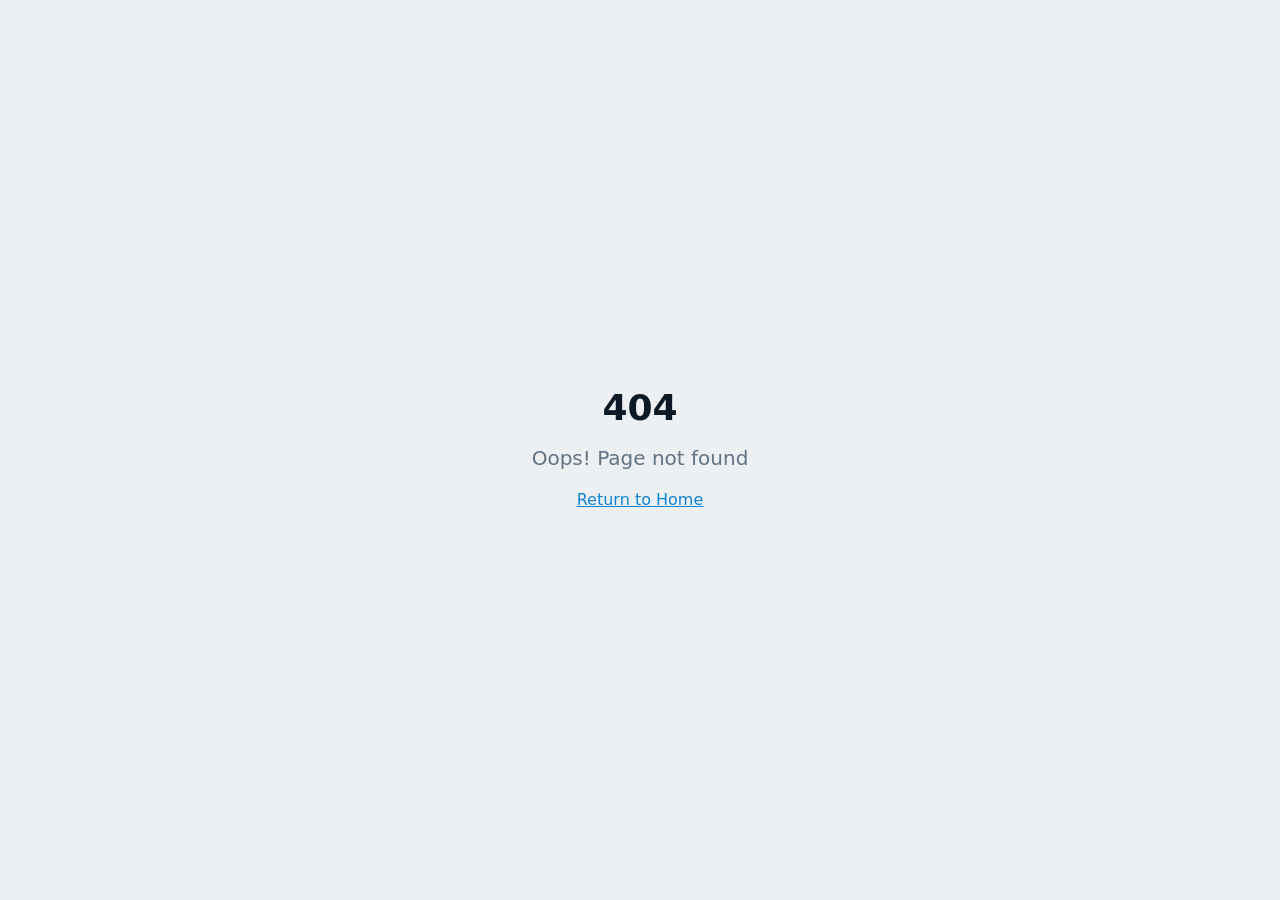
<file: index.html>
<!doctype html>
<html lang="en">
  <head>
    <meta charset="UTF-8" />
    <meta name="viewport" content="width=device-width, initial-scale=1.0" />
    <link rel="icon" href="/favicon.png" type="image/png" />
    <title>SHS IM KFT – Klímaszerelés Szombathely</title>
    <meta name="description" content="Professzionális klímaszerelés, karbantartás és javítás Szombathelyen és környékén. Több mint 15 év tapasztalat. SHS IM KFT." />
    <meta name="keywords" content="klímaszerelés, klíma telepítés, klíma karbantartás, klíma javítás, Szombathely, SHS IM KFT, légkondicionáló szerelés" />
    <meta name="author" content="SHS IM KFT" />

    <meta property="og:title" content="SHS IM KFT – Professzionális klímaszerelés" />
    <meta property="og:description" content="Klímaberendezések telepítése, karbantartása és javítása Szombathelyen és környékén. Több mint 15 év tapasztalat." />
    <meta property="og:type" content="website" />
    <meta property="og:image" content="/og-image.png" />

    <meta name="twitter:card" content="summary_large_image" />
    <meta name="twitter:title" content="SHS IM KFT – Klímaszerelés Szombathely" />
    <meta name="twitter:description" content="Professzionális klímaszerelés, karbantartás és javítás Szombathelyen és környékén." />
    <meta name="twitter:image" content="/og-image.png" />
    <script src="https://www.google.com/recaptcha/api.js" async defer></script>
    <script type="module" crossorigin src="/assets/index-DHQxK7qf.js"></script>
    <link rel="stylesheet" crossorigin href="/assets/index-BqncIrUo.css">
  </head>

  <body>
    <div id="root"></div>
    <script>
      // Restore SPA route after 404.html redirect
      (function () {
        var redirect = sessionStorage.getItem('redirect');
        if (redirect) {
          sessionStorage.removeItem('redirect');
          history.replaceState(null, '', redirect);
        }
      })();
    </script>
  </body>
</html>
</file>
<file: assets/index-BqncIrUo.css>
*,:before,:after{--tw-border-spacing-x: 0;--tw-border-spacing-y: 0;--tw-translate-x: 0;--tw-translate-y: 0;--tw-rotate: 0;--tw-skew-x: 0;--tw-skew-y: 0;--tw-scale-x: 1;--tw-scale-y: 1;--tw-pan-x: ;--tw-pan-y: ;--tw-pinch-zoom: ;--tw-scroll-snap-strictness: proximity;--tw-gradient-from-position: ;--tw-gradient-via-position: ;--tw-gradient-to-position: ;--tw-ordinal: ;--tw-slashed-zero: ;--tw-numeric-figure: ;--tw-numeric-spacing: ;--tw-numeric-fraction: ;--tw-ring-inset: ;--tw-ring-offset-width: 0px;--tw-ring-offset-color: #fff;--tw-ring-color: rgb(59 130 246 / .5);--tw-ring-offset-shadow: 0 0 #0000;--tw-ring-shadow: 0 0 #0000;--tw-shadow: 0 0 #0000;--tw-shadow-colored: 0 0 #0000;--tw-blur: ;--tw-brightness: ;--tw-contrast: ;--tw-grayscale: ;--tw-hue-rotate: ;--tw-invert: ;--tw-saturate: ;--tw-sepia: ;--tw-drop-shadow: ;--tw-backdrop-blur: ;--tw-backdrop-brightness: ;--tw-backdrop-contrast: ;--tw-backdrop-grayscale: ;--tw-backdrop-hue-rotate: ;--tw-backdrop-invert: ;--tw-backdrop-opacity: ;--tw-backdrop-saturate: ;--tw-backdrop-sepia: ;--tw-contain-size: ;--tw-contain-layout: ;--tw-contain-paint: ;--tw-contain-style: }::backdrop{--tw-border-spacing-x: 0;--tw-border-spacing-y: 0;--tw-translate-x: 0;--tw-translate-y: 0;--tw-rotate: 0;--tw-skew-x: 0;--tw-skew-y: 0;--tw-scale-x: 1;--tw-scale-y: 1;--tw-pan-x: ;--tw-pan-y: ;--tw-pinch-zoom: ;--tw-scroll-snap-strictness: proximity;--tw-gradient-from-position: ;--tw-gradient-via-position: ;--tw-gradient-to-position: ;--tw-ordinal: ;--tw-slashed-zero: ;--tw-numeric-figure: ;--tw-numeric-spacing: ;--tw-numeric-fraction: ;--tw-ring-inset: ;--tw-ring-offset-width: 0px;--tw-ring-offset-color: #fff;--tw-ring-color: rgb(59 130 246 / .5);--tw-ring-offset-shadow: 0 0 #0000;--tw-ring-shadow: 0 0 #0000;--tw-shadow: 0 0 #0000;--tw-shadow-colored: 0 0 #0000;--tw-blur: ;--tw-brightness: ;--tw-contrast: ;--tw-grayscale: ;--tw-hue-rotate: ;--tw-invert: ;--tw-saturate: ;--tw-sepia: ;--tw-drop-shadow: ;--tw-backdrop-blur: ;--tw-backdrop-brightness: ;--tw-backdrop-contrast: ;--tw-backdrop-grayscale: ;--tw-backdrop-hue-rotate: ;--tw-backdrop-invert: ;--tw-backdrop-opacity: ;--tw-backdrop-saturate: ;--tw-backdrop-sepia: ;--tw-contain-size: ;--tw-contain-layout: ;--tw-contain-paint: ;--tw-contain-style: }*,:before,:after{box-sizing:border-box;border-width:0;border-style:solid;border-color:#e5e7eb}:before,:after{--tw-content: ""}html,:host{line-height:1.5;-webkit-text-size-adjust:100%;-moz-tab-size:4;-o-tab-size:4;tab-size:4;font-family:ui-sans-serif,system-ui,sans-serif,"Apple Color Emoji","Segoe UI Emoji",Segoe UI Symbol,"Noto Color Emoji";font-feature-settings:normal;font-variation-settings:normal;-webkit-tap-highlight-color:transparent}body{margin:0;line-height:inherit}hr{height:0;color:inherit;border-top-width:1px}abbr:where([title]){-webkit-text-decoration:underline dotted;text-decoration:underline dotted}h1,h2,h3,h4,h5,h6{font-size:inherit;font-weight:inherit}a{color:inherit;text-decoration:inherit}b,strong{font-weight:bolder}code,kbd,samp,pre{font-family:ui-monospace,SFMono-Regular,Menlo,Monaco,Consolas,Liberation Mono,Courier New,monospace;font-feature-settings:normal;font-variation-settings:normal;font-size:1em}small{font-size:80%}sub,sup{font-size:75%;line-height:0;position:relative;vertical-align:baseline}sub{bottom:-.25em}sup{top:-.5em}table{text-indent:0;border-color:inherit;border-collapse:collapse}button,input,optgroup,select,textarea{font-family:inherit;font-feature-settings:inherit;font-variation-settings:inherit;font-size:100%;font-weight:inherit;line-height:inherit;letter-spacing:inherit;color:inherit;margin:0;padding:0}button,select{text-transform:none}button,input:where([type=button]),input:where([type=reset]),input:where([type=submit]){-webkit-appearance:button;background-color:transparent;background-image:none}:-moz-focusring{outline:auto}:-moz-ui-invalid{box-shadow:none}progress{vertical-align:baseline}::-webkit-inner-spin-button,::-webkit-outer-spin-button{height:auto}[type=search]{-webkit-appearance:textfield;outline-offset:-2px}::-webkit-search-decoration{-webkit-appearance:none}::-webkit-file-upload-button{-webkit-appearance:button;font:inherit}summary{display:list-item}blockquote,dl,dd,h1,h2,h3,h4,h5,h6,hr,figure,p,pre{margin:0}fieldset{margin:0;padding:0}legend{padding:0}ol,ul,menu{list-style:none;margin:0;padding:0}dialog{padding:0}textarea{resize:vertical}input::-moz-placeholder,textarea::-moz-placeholder{opacity:1;color:#9ca3af}input::placeholder,textarea::placeholder{opacity:1;color:#9ca3af}button,[role=button]{cursor:pointer}:disabled{cursor:default}img,svg,video,canvas,audio,iframe,embed,object{display:block;vertical-align:middle}img,video{max-width:100%;height:auto}[hidden]:where(:not([hidden=until-found])){display:none}:root{--background: 210 20% 98%;--foreground: 210 50% 10%;--card: 0 0% 100%;--card-foreground: 210 50% 10%;--popover: 0 0% 100%;--popover-foreground: 210 50% 10%;--primary: 205 85% 45%;--primary-foreground: 0 0% 100%;--secondary: 210 30% 95%;--secondary-foreground: 210 50% 15%;--muted: 210 20% 94%;--muted-foreground: 210 15% 45%;--accent: 25 95% 55%;--accent-foreground: 0 0% 100%;--destructive: 0 84% 60%;--destructive-foreground: 0 0% 100%;--border: 210 25% 88%;--input: 210 25% 88%;--ring: 205 85% 45%;--radius: .75rem;--gradient-primary: linear-gradient(135deg, hsl(205 85% 45%) 0%, hsl(200 90% 35%) 100%);--gradient-hero: linear-gradient(180deg, hsl(210 30% 97%) 0%, hsl(205 40% 92%) 100%);--gradient-card: linear-gradient(180deg, hsl(0 0% 100%) 0%, hsl(210 20% 98%) 100%);--shadow-soft: 0 4px 20px -4px hsl(205 85% 45% / .15);--shadow-card: 0 10px 40px -10px hsl(210 50% 20% / .12);--shadow-elevated: 0 20px 60px -15px hsl(210 50% 20% / .2);--sidebar-background: 0 0% 98%;--sidebar-foreground: 240 5.3% 26.1%;--sidebar-primary: 205 85% 45%;--sidebar-primary-foreground: 0 0% 98%;--sidebar-accent: 210 30% 95%;--sidebar-accent-foreground: 210 50% 15%;--sidebar-border: 210 25% 88%;--sidebar-ring: 205 85% 45%}.dark{--background: 210 50% 5%;--foreground: 210 20% 95%;--card: 210 45% 8%;--card-foreground: 210 20% 95%;--popover: 210 45% 8%;--popover-foreground: 210 20% 95%;--primary: 205 80% 55%;--primary-foreground: 210 50% 5%;--secondary: 210 40% 15%;--secondary-foreground: 210 20% 95%;--muted: 210 40% 15%;--muted-foreground: 210 15% 60%;--accent: 25 90% 55%;--accent-foreground: 0 0% 100%;--destructive: 0 70% 45%;--destructive-foreground: 0 0% 100%;--border: 210 40% 18%;--input: 210 40% 18%;--ring: 205 80% 55%;--gradient-primary: linear-gradient(135deg, hsl(205 80% 55%) 0%, hsl(200 85% 45%) 100%);--gradient-hero: linear-gradient(180deg, hsl(210 50% 5%) 0%, hsl(210 45% 10%) 100%);--gradient-card: linear-gradient(180deg, hsl(210 45% 8%) 0%, hsl(210 45% 6%) 100%);--shadow-soft: 0 4px 20px -4px hsl(205 80% 55% / .2);--shadow-card: 0 10px 40px -10px hsl(0 0% 0% / .4);--shadow-elevated: 0 20px 60px -15px hsl(0 0% 0% / .5);--sidebar-background: 210 50% 5%;--sidebar-foreground: 210 20% 95%;--sidebar-primary: 205 80% 55%;--sidebar-primary-foreground: 210 50% 5%;--sidebar-accent: 210 40% 15%;--sidebar-accent-foreground: 210 20% 95%;--sidebar-border: 210 40% 18%;--sidebar-ring: 205 80% 55%}*{border-color:hsl(var(--border))}body{background-color:hsl(var(--background));color:hsl(var(--foreground))}.container{width:100%;margin-right:auto;margin-left:auto;padding-right:2rem;padding-left:2rem}@media (min-width: 1400px){.container{max-width:1400px}}.sr-only{position:absolute;width:1px;height:1px;padding:0;margin:-1px;overflow:hidden;clip:rect(0,0,0,0);white-space:nowrap;border-width:0}.pointer-events-none{pointer-events:none}.pointer-events-auto{pointer-events:auto}.visible{visibility:visible}.invisible{visibility:hidden}.fixed{position:fixed}.absolute{position:absolute}.relative{position:relative}.inset-0{top:0;right:0;bottom:0;left:0}.inset-x-0{left:0;right:0}.inset-y-0{top:0;bottom:0}.-bottom-12{bottom:-3rem}.-left-12{left:-3rem}.-right-12{right:-3rem}.-top-12{top:-3rem}.bottom-0{bottom:0}.bottom-20{bottom:5rem}.left-0{left:0}.left-1{left:.25rem}.left-1\/2{left:50%}.left-10{left:2.5rem}.left-2{left:.5rem}.left-\[50\%\]{left:50%}.right-0{right:0}.right-1{right:.25rem}.right-10{right:2.5rem}.right-2{right:.5rem}.right-3{right:.75rem}.right-4{right:1rem}.top-0{top:0}.top-1\.5{top:.375rem}.top-1\/2{top:50%}.top-2{top:.5rem}.top-20{top:5rem}.top-3\.5{top:.875rem}.top-4{top:1rem}.top-\[1px\]{top:1px}.top-\[50\%\]{top:50%}.top-\[60\%\]{top:60%}.top-full{top:100%}.z-10{z-index:10}.z-20{z-index:20}.z-50{z-index:50}.z-\[100\]{z-index:100}.z-\[1\]{z-index:1}.-mx-1{margin-left:-.25rem;margin-right:-.25rem}.mx-2{margin-left:.5rem;margin-right:.5rem}.mx-3\.5{margin-left:.875rem;margin-right:.875rem}.mx-auto{margin-left:auto;margin-right:auto}.my-0\.5{margin-top:.125rem;margin-bottom:.125rem}.my-1{margin-top:.25rem;margin-bottom:.25rem}.-ml-4{margin-left:-1rem}.-mt-4{margin-top:-1rem}.mb-1{margin-bottom:.25rem}.mb-16{margin-bottom:4rem}.mb-2{margin-bottom:.5rem}.mb-3{margin-bottom:.75rem}.mb-4{margin-bottom:1rem}.mb-6{margin-bottom:1.5rem}.ml-1{margin-left:.25rem}.ml-auto{margin-left:auto}.mr-2{margin-right:.5rem}.mt-1{margin-top:.25rem}.mt-1\.5{margin-top:.375rem}.mt-12{margin-top:3rem}.mt-2{margin-top:.5rem}.mt-24{margin-top:6rem}.mt-4{margin-top:1rem}.mt-auto{margin-top:auto}.block{display:block}.flex{display:flex}.inline-flex{display:inline-flex}.table{display:table}.grid{display:grid}.hidden{display:none}.aspect-square{aspect-ratio:1 / 1}.aspect-video{aspect-ratio:16 / 9}.size-4{width:1rem;height:1rem}.h-1\.5{height:.375rem}.h-10{height:2.5rem}.h-11{height:2.75rem}.h-12{height:3rem}.h-14{height:3.5rem}.h-16{height:4rem}.h-2{height:.5rem}.h-2\.5{height:.625rem}.h-3{height:.75rem}.h-3\.5{height:.875rem}.h-4{height:1rem}.h-5{height:1.25rem}.h-6{height:1.5rem}.h-7{height:1.75rem}.h-72{height:18rem}.h-8{height:2rem}.h-9{height:2.25rem}.h-96{height:24rem}.h-\[1px\]{height:1px}.h-\[var\(--radix-navigation-menu-viewport-height\)\]{height:var(--radix-navigation-menu-viewport-height)}.h-\[var\(--radix-select-trigger-height\)\]{height:var(--radix-select-trigger-height)}.h-auto{height:auto}.h-full{height:100%}.h-px{height:1px}.h-svh{height:100svh}.max-h-96{max-height:24rem}.max-h-\[300px\]{max-height:300px}.max-h-screen{max-height:100vh}.min-h-0{min-height:0px}.min-h-\[150px\]{min-height:150px}.min-h-\[80px\]{min-height:80px}.min-h-screen{min-height:100vh}.min-h-svh{min-height:100svh}.w-0{width:0px}.w-1{width:.25rem}.w-10{width:2.5rem}.w-11{width:2.75rem}.w-12{width:3rem}.w-14{width:3.5rem}.w-2{width:.5rem}.w-2\.5{width:.625rem}.w-3{width:.75rem}.w-3\.5{width:.875rem}.w-3\/4{width:75%}.w-4{width:1rem}.w-5{width:1.25rem}.w-6{width:1.5rem}.w-64{width:16rem}.w-7{width:1.75rem}.w-72{width:18rem}.w-8{width:2rem}.w-9{width:2.25rem}.w-96{width:24rem}.w-\[--sidebar-width\]{width:var(--sidebar-width)}.w-\[100px\]{width:100px}.w-\[1px\]{width:1px}.w-auto{width:auto}.w-full{width:100%}.w-max{width:-moz-max-content;width:max-content}.w-px{width:1px}.min-w-0{min-width:0px}.min-w-5{min-width:1.25rem}.min-w-\[12rem\]{min-width:12rem}.min-w-\[8rem\]{min-width:8rem}.min-w-\[var\(--radix-select-trigger-width\)\]{min-width:var(--radix-select-trigger-width)}.max-w-2xl{max-width:42rem}.max-w-\[--skeleton-width\]{max-width:var(--skeleton-width)}.max-w-lg{max-width:32rem}.max-w-max{max-width:-moz-max-content;max-width:max-content}.flex-1{flex:1 1 0%}.shrink-0{flex-shrink:0}.grow{flex-grow:1}.grow-0{flex-grow:0}.basis-full{flex-basis:100%}.caption-bottom{caption-side:bottom}.border-collapse{border-collapse:collapse}.-translate-x-1\/2{--tw-translate-x: -50%;transform:translate(var(--tw-translate-x),var(--tw-translate-y)) rotate(var(--tw-rotate)) skew(var(--tw-skew-x)) skewY(var(--tw-skew-y)) scaleX(var(--tw-scale-x)) scaleY(var(--tw-scale-y))}.-translate-x-px{--tw-translate-x: -1px;transform:translate(var(--tw-translate-x),var(--tw-translate-y)) rotate(var(--tw-rotate)) skew(var(--tw-skew-x)) skewY(var(--tw-skew-y)) scaleX(var(--tw-scale-x)) scaleY(var(--tw-scale-y))}.-translate-y-1\/2{--tw-translate-y: -50%;transform:translate(var(--tw-translate-x),var(--tw-translate-y)) rotate(var(--tw-rotate)) skew(var(--tw-skew-x)) skewY(var(--tw-skew-y)) scaleX(var(--tw-scale-x)) scaleY(var(--tw-scale-y))}.translate-x-\[-50\%\]{--tw-translate-x: -50%;transform:translate(var(--tw-translate-x),var(--tw-translate-y)) rotate(var(--tw-rotate)) skew(var(--tw-skew-x)) skewY(var(--tw-skew-y)) scaleX(var(--tw-scale-x)) scaleY(var(--tw-scale-y))}.translate-x-px{--tw-translate-x: 1px;transform:translate(var(--tw-translate-x),var(--tw-translate-y)) rotate(var(--tw-rotate)) skew(var(--tw-skew-x)) skewY(var(--tw-skew-y)) scaleX(var(--tw-scale-x)) scaleY(var(--tw-scale-y))}.translate-y-\[-50\%\]{--tw-translate-y: -50%;transform:translate(var(--tw-translate-x),var(--tw-translate-y)) rotate(var(--tw-rotate)) skew(var(--tw-skew-x)) skewY(var(--tw-skew-y)) scaleX(var(--tw-scale-x)) scaleY(var(--tw-scale-y))}.rotate-45{--tw-rotate: 45deg;transform:translate(var(--tw-translate-x),var(--tw-translate-y)) rotate(var(--tw-rotate)) skew(var(--tw-skew-x)) skewY(var(--tw-skew-y)) scaleX(var(--tw-scale-x)) scaleY(var(--tw-scale-y))}.rotate-90{--tw-rotate: 90deg;transform:translate(var(--tw-translate-x),var(--tw-translate-y)) rotate(var(--tw-rotate)) skew(var(--tw-skew-x)) skewY(var(--tw-skew-y)) scaleX(var(--tw-scale-x)) scaleY(var(--tw-scale-y))}.transform{transform:translate(var(--tw-translate-x),var(--tw-translate-y)) rotate(var(--tw-rotate)) skew(var(--tw-skew-x)) skewY(var(--tw-skew-y)) scaleX(var(--tw-scale-x)) scaleY(var(--tw-scale-y))}@keyframes fade-in{0%{opacity:0;transform:translateY(20px)}to{opacity:1;transform:translateY(0)}}.animate-fade-in{animation:fade-in .6s ease-out forwards}@keyframes pulse{50%{opacity:.5}}.animate-pulse{animation:pulse 2s cubic-bezier(.4,0,.6,1) infinite}@keyframes slide-in-right{0%{opacity:0;transform:translate(20px)}to{opacity:1;transform:translate(0)}}.animate-slide-in-right{animation:slide-in-right .5s ease-out forwards}.cursor-default{cursor:default}.cursor-pointer{cursor:pointer}.touch-none{touch-action:none}.select-none{-webkit-user-select:none;-moz-user-select:none;user-select:none}.resize-none{resize:none}.list-none{list-style-type:none}.grid-cols-2{grid-template-columns:repeat(2,minmax(0,1fr))}.flex-row{flex-direction:row}.flex-col{flex-direction:column}.flex-col-reverse{flex-direction:column-reverse}.flex-wrap{flex-wrap:wrap}.items-start{align-items:flex-start}.items-end{align-items:flex-end}.items-center{align-items:center}.items-stretch{align-items:stretch}.justify-center{justify-content:center}.justify-between{justify-content:space-between}.gap-1{gap:.25rem}.gap-1\.5{gap:.375rem}.gap-12{gap:3rem}.gap-2{gap:.5rem}.gap-3{gap:.75rem}.gap-4{gap:1rem}.gap-6{gap:1.5rem}.gap-8{gap:2rem}.space-x-1>:not([hidden])~:not([hidden]){--tw-space-x-reverse: 0;margin-right:calc(.25rem * var(--tw-space-x-reverse));margin-left:calc(.25rem * calc(1 - var(--tw-space-x-reverse)))}.space-x-4>:not([hidden])~:not([hidden]){--tw-space-x-reverse: 0;margin-right:calc(1rem * var(--tw-space-x-reverse));margin-left:calc(1rem * calc(1 - var(--tw-space-x-reverse)))}.space-y-1>:not([hidden])~:not([hidden]){--tw-space-y-reverse: 0;margin-top:calc(.25rem * calc(1 - var(--tw-space-y-reverse)));margin-bottom:calc(.25rem * var(--tw-space-y-reverse))}.space-y-1\.5>:not([hidden])~:not([hidden]){--tw-space-y-reverse: 0;margin-top:calc(.375rem * calc(1 - var(--tw-space-y-reverse)));margin-bottom:calc(.375rem * var(--tw-space-y-reverse))}.space-y-2>:not([hidden])~:not([hidden]){--tw-space-y-reverse: 0;margin-top:calc(.5rem * calc(1 - var(--tw-space-y-reverse)));margin-bottom:calc(.5rem * var(--tw-space-y-reverse))}.space-y-3>:not([hidden])~:not([hidden]){--tw-space-y-reverse: 0;margin-top:calc(.75rem * calc(1 - var(--tw-space-y-reverse)));margin-bottom:calc(.75rem * var(--tw-space-y-reverse))}.space-y-4>:not([hidden])~:not([hidden]){--tw-space-y-reverse: 0;margin-top:calc(1rem * calc(1 - var(--tw-space-y-reverse)));margin-bottom:calc(1rem * var(--tw-space-y-reverse))}.space-y-6>:not([hidden])~:not([hidden]){--tw-space-y-reverse: 0;margin-top:calc(1.5rem * calc(1 - var(--tw-space-y-reverse)));margin-bottom:calc(1.5rem * var(--tw-space-y-reverse))}.space-y-8>:not([hidden])~:not([hidden]){--tw-space-y-reverse: 0;margin-top:calc(2rem * calc(1 - var(--tw-space-y-reverse)));margin-bottom:calc(2rem * var(--tw-space-y-reverse))}.overflow-auto{overflow:auto}.overflow-hidden{overflow:hidden}.overflow-y-auto{overflow-y:auto}.overflow-x-hidden{overflow-x:hidden}.whitespace-nowrap{white-space:nowrap}.break-words{overflow-wrap:break-word}.rounded-2xl{border-radius:1rem}.rounded-3xl{border-radius:1.5rem}.rounded-\[2px\]{border-radius:2px}.rounded-\[inherit\]{border-radius:inherit}.rounded-full{border-radius:9999px}.rounded-lg{border-radius:var(--radius)}.rounded-md{border-radius:calc(var(--radius) - 2px)}.rounded-sm{border-radius:calc(var(--radius) - 4px)}.rounded-xl{border-radius:.75rem}.rounded-t-\[10px\]{border-top-left-radius:10px;border-top-right-radius:10px}.rounded-tl-sm{border-top-left-radius:calc(var(--radius) - 4px)}.border{border-width:1px}.border-2{border-width:2px}.border-\[1\.5px\]{border-width:1.5px}.border-y{border-top-width:1px;border-bottom-width:1px}.border-b{border-bottom-width:1px}.border-l{border-left-width:1px}.border-r{border-right-width:1px}.border-t{border-top-width:1px}.border-dashed{border-style:dashed}.border-\[--color-border\]{border-color:var(--color-border)}.border-background\/10{border-color:hsl(var(--background) / .1)}.border-border{border-color:hsl(var(--border))}.border-border\/50{border-color:hsl(var(--border) / .5)}.border-destructive{border-color:hsl(var(--destructive))}.border-destructive\/50{border-color:hsl(var(--destructive) / .5)}.border-input{border-color:hsl(var(--input))}.border-primary{border-color:hsl(var(--primary))}.border-sidebar-border{border-color:hsl(var(--sidebar-border))}.border-transparent{border-color:transparent}.border-l-transparent{border-left-color:transparent}.border-t-transparent{border-top-color:transparent}.bg-\[--color-bg\]{background-color:var(--color-bg)}.bg-accent{background-color:hsl(var(--accent))}.bg-accent\/10{background-color:hsl(var(--accent) / .1)}.bg-background{background-color:hsl(var(--background))}.bg-black\/80{background-color:#000c}.bg-border{background-color:hsl(var(--border))}.bg-card{background-color:hsl(var(--card))}.bg-card\/80{background-color:hsl(var(--card) / .8)}.bg-destructive{background-color:hsl(var(--destructive))}.bg-foreground{background-color:hsl(var(--foreground))}.bg-muted{background-color:hsl(var(--muted))}.bg-muted\/50{background-color:hsl(var(--muted) / .5)}.bg-popover{background-color:hsl(var(--popover))}.bg-primary{background-color:hsl(var(--primary))}.bg-primary\/10{background-color:hsl(var(--primary) / .1)}.bg-secondary{background-color:hsl(var(--secondary))}.bg-secondary\/50{background-color:hsl(var(--secondary) / .5)}.bg-sidebar{background-color:hsl(var(--sidebar-background))}.bg-sidebar-border{background-color:hsl(var(--sidebar-border))}.bg-transparent{background-color:transparent}.bg-gradient-card{background-image:var(--gradient-card)}.bg-gradient-hero{background-image:var(--gradient-hero)}.bg-gradient-primary{background-image:var(--gradient-primary)}.bg-gradient-to-t{background-image:linear-gradient(to top,var(--tw-gradient-stops))}.from-foreground\/20{--tw-gradient-from: hsl(var(--foreground) / .2) var(--tw-gradient-from-position);--tw-gradient-to: hsl(var(--foreground) / 0) var(--tw-gradient-to-position);--tw-gradient-stops: var(--tw-gradient-from), var(--tw-gradient-to)}.to-transparent{--tw-gradient-to: transparent var(--tw-gradient-to-position)}.fill-current{fill:currentColor}.object-cover{-o-object-fit:cover;object-fit:cover}.p-0{padding:0}.p-1{padding:.25rem}.p-2{padding:.5rem}.p-3{padding:.75rem}.p-4{padding:1rem}.p-6{padding:1.5rem}.p-8{padding:2rem}.p-\[1px\]{padding:1px}.px-1{padding-left:.25rem;padding-right:.25rem}.px-10{padding-left:2.5rem;padding-right:2.5rem}.px-2{padding-left:.5rem;padding-right:.5rem}.px-2\.5{padding-left:.625rem;padding-right:.625rem}.px-3{padding-left:.75rem;padding-right:.75rem}.px-4{padding-left:1rem;padding-right:1rem}.px-5{padding-left:1.25rem;padding-right:1.25rem}.px-8{padding-left:2rem;padding-right:2rem}.py-0\.5{padding-top:.125rem;padding-bottom:.125rem}.py-1{padding-top:.25rem;padding-bottom:.25rem}.py-1\.5{padding-top:.375rem;padding-bottom:.375rem}.py-16{padding-top:4rem;padding-bottom:4rem}.py-2{padding-top:.5rem;padding-bottom:.5rem}.py-24{padding-top:6rem;padding-bottom:6rem}.py-3{padding-top:.75rem;padding-bottom:.75rem}.py-4{padding-top:1rem;padding-bottom:1rem}.py-6{padding-top:1.5rem;padding-bottom:1.5rem}.pb-3{padding-bottom:.75rem}.pb-4{padding-bottom:1rem}.pl-2\.5{padding-left:.625rem}.pl-4{padding-left:1rem}.pl-8{padding-left:2rem}.pr-2{padding-right:.5rem}.pr-2\.5{padding-right:.625rem}.pr-8{padding-right:2rem}.pt-0{padding-top:0}.pt-1{padding-top:.25rem}.pt-20{padding-top:5rem}.pt-3{padding-top:.75rem}.pt-4{padding-top:1rem}.pt-8{padding-top:2rem}.text-left{text-align:left}.text-center{text-align:center}.align-middle{vertical-align:middle}.font-mono{font-family:ui-monospace,SFMono-Regular,Menlo,Monaco,Consolas,Liberation Mono,Courier New,monospace}.text-2xl{font-size:1.5rem;line-height:2rem}.text-3xl{font-size:1.875rem;line-height:2.25rem}.text-4xl{font-size:2.25rem;line-height:2.5rem}.text-\[0\.8rem\]{font-size:.8rem}.text-base{font-size:1rem;line-height:1.5rem}.text-lg{font-size:1.125rem;line-height:1.75rem}.text-sm{font-size:.875rem;line-height:1.25rem}.text-xl{font-size:1.25rem;line-height:1.75rem}.text-xs{font-size:.75rem;line-height:1rem}.font-bold{font-weight:700}.font-medium{font-weight:500}.font-normal{font-weight:400}.font-semibold{font-weight:600}.uppercase{text-transform:uppercase}.tabular-nums{--tw-numeric-spacing: tabular-nums;font-variant-numeric:var(--tw-ordinal) var(--tw-slashed-zero) var(--tw-numeric-figure) var(--tw-numeric-spacing) var(--tw-numeric-fraction)}.leading-none{line-height:1}.leading-relaxed{line-height:1.625}.leading-tight{line-height:1.25}.tracking-tight{letter-spacing:-.025em}.tracking-wider{letter-spacing:.05em}.tracking-widest{letter-spacing:.1em}.text-accent-foreground{color:hsl(var(--accent-foreground))}.text-background{color:hsl(var(--background))}.text-background\/50{color:hsl(var(--background) / .5)}.text-background\/70{color:hsl(var(--background) / .7)}.text-card-foreground{color:hsl(var(--card-foreground))}.text-current{color:currentColor}.text-destructive{color:hsl(var(--destructive))}.text-destructive-foreground{color:hsl(var(--destructive-foreground))}.text-foreground{color:hsl(var(--foreground))}.text-foreground\/50{color:hsl(var(--foreground) / .5)}.text-muted-foreground{color:hsl(var(--muted-foreground))}.text-popover-foreground{color:hsl(var(--popover-foreground))}.text-primary{color:hsl(var(--primary))}.text-primary-foreground{color:hsl(var(--primary-foreground))}.text-secondary-foreground{color:hsl(var(--secondary-foreground))}.text-sidebar-foreground{color:hsl(var(--sidebar-foreground))}.text-sidebar-foreground\/70{color:hsl(var(--sidebar-foreground) / .7)}.underline{text-decoration-line:underline}.underline-offset-4{text-underline-offset:4px}.opacity-0{opacity:0}.opacity-30{opacity:.3}.opacity-50{opacity:.5}.opacity-60{opacity:.6}.opacity-70{opacity:.7}.opacity-90{opacity:.9}.shadow-\[0_0_0_1px_hsl\(var\(--sidebar-border\)\)\]{--tw-shadow: 0 0 0 1px hsl(var(--sidebar-border));--tw-shadow-colored: 0 0 0 1px var(--tw-shadow-color);box-shadow:var(--tw-ring-offset-shadow, 0 0 #0000),var(--tw-ring-shadow, 0 0 #0000),var(--tw-shadow)}.shadow-card{--tw-shadow: var(--shadow-card);--tw-shadow-colored: var(--shadow-card);box-shadow:var(--tw-ring-offset-shadow, 0 0 #0000),var(--tw-ring-shadow, 0 0 #0000),var(--tw-shadow)}.shadow-elevated{--tw-shadow: var(--shadow-elevated);--tw-shadow-colored: var(--shadow-elevated);box-shadow:var(--tw-ring-offset-shadow, 0 0 #0000),var(--tw-ring-shadow, 0 0 #0000),var(--tw-shadow)}.shadow-lg{--tw-shadow: 0 10px 15px -3px rgb(0 0 0 / .1), 0 4px 6px -4px rgb(0 0 0 / .1);--tw-shadow-colored: 0 10px 15px -3px var(--tw-shadow-color), 0 4px 6px -4px var(--tw-shadow-color);box-shadow:var(--tw-ring-offset-shadow, 0 0 #0000),var(--tw-ring-shadow, 0 0 #0000),var(--tw-shadow)}.shadow-md{--tw-shadow: 0 4px 6px -1px rgb(0 0 0 / .1), 0 2px 4px -2px rgb(0 0 0 / .1);--tw-shadow-colored: 0 4px 6px -1px var(--tw-shadow-color), 0 2px 4px -2px var(--tw-shadow-color);box-shadow:var(--tw-ring-offset-shadow, 0 0 #0000),var(--tw-ring-shadow, 0 0 #0000),var(--tw-shadow)}.shadow-none{--tw-shadow: 0 0 #0000;--tw-shadow-colored: 0 0 #0000;box-shadow:var(--tw-ring-offset-shadow, 0 0 #0000),var(--tw-ring-shadow, 0 0 #0000),var(--tw-shadow)}.shadow-sm{--tw-shadow: 0 1px 2px 0 rgb(0 0 0 / .05);--tw-shadow-colored: 0 1px 2px 0 var(--tw-shadow-color);box-shadow:var(--tw-ring-offset-shadow, 0 0 #0000),var(--tw-ring-shadow, 0 0 #0000),var(--tw-shadow)}.shadow-soft{--tw-shadow: var(--shadow-soft);--tw-shadow-colored: var(--shadow-soft);box-shadow:var(--tw-ring-offset-shadow, 0 0 #0000),var(--tw-ring-shadow, 0 0 #0000),var(--tw-shadow)}.shadow-xl{--tw-shadow: 0 20px 25px -5px rgb(0 0 0 / .1), 0 8px 10px -6px rgb(0 0 0 / .1);--tw-shadow-colored: 0 20px 25px -5px var(--tw-shadow-color), 0 8px 10px -6px var(--tw-shadow-color);box-shadow:var(--tw-ring-offset-shadow, 0 0 #0000),var(--tw-ring-shadow, 0 0 #0000),var(--tw-shadow)}.shadow-card{--tw-shadow-color: hsl(var(--card));--tw-shadow: var(--tw-shadow-colored)}.outline-none{outline:2px solid transparent;outline-offset:2px}.outline{outline-style:solid}.ring-0{--tw-ring-offset-shadow: var(--tw-ring-inset) 0 0 0 var(--tw-ring-offset-width) var(--tw-ring-offset-color);--tw-ring-shadow: var(--tw-ring-inset) 0 0 0 calc(0px + var(--tw-ring-offset-width)) var(--tw-ring-color);box-shadow:var(--tw-ring-offset-shadow),var(--tw-ring-shadow),var(--tw-shadow, 0 0 #0000)}.ring-2{--tw-ring-offset-shadow: var(--tw-ring-inset) 0 0 0 var(--tw-ring-offset-width) var(--tw-ring-offset-color);--tw-ring-shadow: var(--tw-ring-inset) 0 0 0 calc(2px + var(--tw-ring-offset-width)) var(--tw-ring-color);box-shadow:var(--tw-ring-offset-shadow),var(--tw-ring-shadow),var(--tw-shadow, 0 0 #0000)}.ring-ring{--tw-ring-color: hsl(var(--ring))}.ring-sidebar-ring{--tw-ring-color: hsl(var(--sidebar-ring))}.ring-offset-background{--tw-ring-offset-color: hsl(var(--background))}.blur-3xl{--tw-blur: blur(64px);filter:var(--tw-blur) var(--tw-brightness) var(--tw-contrast) var(--tw-grayscale) var(--tw-hue-rotate) var(--tw-invert) var(--tw-saturate) var(--tw-sepia) var(--tw-drop-shadow)}.filter{filter:var(--tw-blur) var(--tw-brightness) var(--tw-contrast) var(--tw-grayscale) var(--tw-hue-rotate) var(--tw-invert) var(--tw-saturate) var(--tw-sepia) var(--tw-drop-shadow)}.backdrop-blur-lg{--tw-backdrop-blur: blur(16px);-webkit-backdrop-filter:var(--tw-backdrop-blur) var(--tw-backdrop-brightness) var(--tw-backdrop-contrast) var(--tw-backdrop-grayscale) var(--tw-backdrop-hue-rotate) var(--tw-backdrop-invert) var(--tw-backdrop-opacity) var(--tw-backdrop-saturate) var(--tw-backdrop-sepia);backdrop-filter:var(--tw-backdrop-blur) var(--tw-backdrop-brightness) var(--tw-backdrop-contrast) var(--tw-backdrop-grayscale) var(--tw-backdrop-hue-rotate) var(--tw-backdrop-invert) var(--tw-backdrop-opacity) var(--tw-backdrop-saturate) var(--tw-backdrop-sepia)}.transition{transition-property:color,background-color,border-color,text-decoration-color,fill,stroke,opacity,box-shadow,transform,filter,-webkit-backdrop-filter;transition-property:color,background-color,border-color,text-decoration-color,fill,stroke,opacity,box-shadow,transform,filter,backdrop-filter;transition-property:color,background-color,border-color,text-decoration-color,fill,stroke,opacity,box-shadow,transform,filter,backdrop-filter,-webkit-backdrop-filter;transition-timing-function:cubic-bezier(.4,0,.2,1);transition-duration:.15s}.transition-\[left\,right\,width\]{transition-property:left,right,width;transition-timing-function:cubic-bezier(.4,0,.2,1);transition-duration:.15s}.transition-\[margin\,opa\]{transition-property:margin,opa;transition-timing-function:cubic-bezier(.4,0,.2,1);transition-duration:.15s}.transition-\[width\,height\,padding\]{transition-property:width,height,padding;transition-timing-function:cubic-bezier(.4,0,.2,1);transition-duration:.15s}.transition-\[width\]{transition-property:width;transition-timing-function:cubic-bezier(.4,0,.2,1);transition-duration:.15s}.transition-all{transition-property:all;transition-timing-function:cubic-bezier(.4,0,.2,1);transition-duration:.15s}.transition-colors{transition-property:color,background-color,border-color,text-decoration-color,fill,stroke;transition-timing-function:cubic-bezier(.4,0,.2,1);transition-duration:.15s}.transition-opacity{transition-property:opacity;transition-timing-function:cubic-bezier(.4,0,.2,1);transition-duration:.15s}.transition-shadow{transition-property:box-shadow;transition-timing-function:cubic-bezier(.4,0,.2,1);transition-duration:.15s}.transition-transform{transition-property:transform;transition-timing-function:cubic-bezier(.4,0,.2,1);transition-duration:.15s}.duration-1000{transition-duration:1s}.duration-200{transition-duration:.2s}.duration-300{transition-duration:.3s}.duration-500{transition-duration:.5s}.ease-in-out{transition-timing-function:cubic-bezier(.4,0,.2,1)}.ease-linear{transition-timing-function:linear}@keyframes enter{0%{opacity:var(--tw-enter-opacity, 1);transform:translate3d(var(--tw-enter-translate-x, 0),var(--tw-enter-translate-y, 0),0) scale3d(var(--tw-enter-scale, 1),var(--tw-enter-scale, 1),var(--tw-enter-scale, 1)) rotate(var(--tw-enter-rotate, 0))}}@keyframes exit{to{opacity:var(--tw-exit-opacity, 1);transform:translate3d(var(--tw-exit-translate-x, 0),var(--tw-exit-translate-y, 0),0) scale3d(var(--tw-exit-scale, 1),var(--tw-exit-scale, 1),var(--tw-exit-scale, 1)) rotate(var(--tw-exit-rotate, 0))}}.animate-in{animation-name:enter;animation-duration:.15s;--tw-enter-opacity: initial;--tw-enter-scale: initial;--tw-enter-rotate: initial;--tw-enter-translate-x: initial;--tw-enter-translate-y: initial}.fade-in-0{--tw-enter-opacity: 0}.fade-in-80{--tw-enter-opacity: .8}.zoom-in-95{--tw-enter-scale: .95}.duration-1000{animation-duration:1s}.duration-200{animation-duration:.2s}.duration-300{animation-duration:.3s}.duration-500{animation-duration:.5s}.ease-in-out{animation-timing-function:cubic-bezier(.4,0,.2,1)}.ease-linear{animation-timing-function:linear}.file\:border-0::file-selector-button{border-width:0px}.file\:bg-transparent::file-selector-button{background-color:transparent}.file\:text-sm::file-selector-button{font-size:.875rem;line-height:1.25rem}.file\:font-medium::file-selector-button{font-weight:500}.file\:text-foreground::file-selector-button{color:hsl(var(--foreground))}.placeholder\:text-muted-foreground::-moz-placeholder{color:hsl(var(--muted-foreground))}.placeholder\:text-muted-foreground::placeholder{color:hsl(var(--muted-foreground))}.after\:absolute:after{content:var(--tw-content);position:absolute}.after\:-inset-2:after{content:var(--tw-content);top:-.5rem;right:-.5rem;bottom:-.5rem;left:-.5rem}.after\:inset-y-0:after{content:var(--tw-content);top:0;bottom:0}.after\:left-1\/2:after{content:var(--tw-content);left:50%}.after\:w-1:after{content:var(--tw-content);width:.25rem}.after\:w-\[2px\]:after{content:var(--tw-content);width:2px}.after\:-translate-x-1\/2:after{content:var(--tw-content);--tw-translate-x: -50%;transform:translate(var(--tw-translate-x),var(--tw-translate-y)) rotate(var(--tw-rotate)) skew(var(--tw-skew-x)) skewY(var(--tw-skew-y)) scaleX(var(--tw-scale-x)) scaleY(var(--tw-scale-y))}.first\:rounded-l-md:first-child{border-top-left-radius:calc(var(--radius) - 2px);border-bottom-left-radius:calc(var(--radius) - 2px)}.first\:border-l:first-child{border-left-width:1px}.last\:rounded-r-md:last-child{border-top-right-radius:calc(var(--radius) - 2px);border-bottom-right-radius:calc(var(--radius) - 2px)}.focus-within\:relative:focus-within{position:relative}.focus-within\:z-20:focus-within{z-index:20}.hover\:-translate-y-0\.5:hover{--tw-translate-y: -.125rem;transform:translate(var(--tw-translate-x),var(--tw-translate-y)) rotate(var(--tw-rotate)) skew(var(--tw-skew-x)) skewY(var(--tw-skew-y)) scaleX(var(--tw-scale-x)) scaleY(var(--tw-scale-y))}.hover\:-translate-y-1:hover{--tw-translate-y: -.25rem;transform:translate(var(--tw-translate-x),var(--tw-translate-y)) rotate(var(--tw-rotate)) skew(var(--tw-skew-x)) skewY(var(--tw-skew-y)) scaleX(var(--tw-scale-x)) scaleY(var(--tw-scale-y))}.hover\:border-primary\/30:hover{border-color:hsl(var(--primary) / .3)}.hover\:bg-accent:hover{background-color:hsl(var(--accent))}.hover\:bg-accent\/90:hover{background-color:hsl(var(--accent) / .9)}.hover\:bg-destructive\/80:hover{background-color:hsl(var(--destructive) / .8)}.hover\:bg-destructive\/90:hover{background-color:hsl(var(--destructive) / .9)}.hover\:bg-muted:hover{background-color:hsl(var(--muted))}.hover\:bg-muted\/50:hover{background-color:hsl(var(--muted) / .5)}.hover\:bg-primary:hover{background-color:hsl(var(--primary))}.hover\:bg-primary\/80:hover{background-color:hsl(var(--primary) / .8)}.hover\:bg-primary\/90:hover{background-color:hsl(var(--primary) / .9)}.hover\:bg-secondary:hover{background-color:hsl(var(--secondary))}.hover\:bg-secondary\/80:hover{background-color:hsl(var(--secondary) / .8)}.hover\:bg-sidebar-accent:hover{background-color:hsl(var(--sidebar-accent))}.hover\:text-accent-foreground:hover{color:hsl(var(--accent-foreground))}.hover\:text-background:hover{color:hsl(var(--background))}.hover\:text-foreground:hover{color:hsl(var(--foreground))}.hover\:text-muted-foreground:hover{color:hsl(var(--muted-foreground))}.hover\:text-primary:hover{color:hsl(var(--primary))}.hover\:text-primary-foreground:hover{color:hsl(var(--primary-foreground))}.hover\:text-primary\/90:hover{color:hsl(var(--primary) / .9)}.hover\:text-sidebar-accent-foreground:hover{color:hsl(var(--sidebar-accent-foreground))}.hover\:underline:hover{text-decoration-line:underline}.hover\:opacity-100:hover{opacity:1}.hover\:shadow-\[0_0_0_1px_hsl\(var\(--sidebar-accent\)\)\]:hover{--tw-shadow: 0 0 0 1px hsl(var(--sidebar-accent));--tw-shadow-colored: 0 0 0 1px var(--tw-shadow-color);box-shadow:var(--tw-ring-offset-shadow, 0 0 #0000),var(--tw-ring-shadow, 0 0 #0000),var(--tw-shadow)}.hover\:shadow-card:hover{--tw-shadow: var(--shadow-card);--tw-shadow-colored: var(--shadow-card);box-shadow:var(--tw-ring-offset-shadow, 0 0 #0000),var(--tw-ring-shadow, 0 0 #0000),var(--tw-shadow)}.hover\:shadow-elevated:hover{--tw-shadow: var(--shadow-elevated);--tw-shadow-colored: var(--shadow-elevated);box-shadow:var(--tw-ring-offset-shadow, 0 0 #0000),var(--tw-ring-shadow, 0 0 #0000),var(--tw-shadow)}.hover\:shadow-soft:hover{--tw-shadow: var(--shadow-soft);--tw-shadow-colored: var(--shadow-soft);box-shadow:var(--tw-ring-offset-shadow, 0 0 #0000),var(--tw-ring-shadow, 0 0 #0000),var(--tw-shadow)}.hover\:shadow-card:hover{--tw-shadow-color: hsl(var(--card));--tw-shadow: var(--tw-shadow-colored)}.hover\:after\:bg-sidebar-border:hover:after{content:var(--tw-content);background-color:hsl(var(--sidebar-border))}.focus\:bg-accent:focus{background-color:hsl(var(--accent))}.focus\:bg-primary:focus{background-color:hsl(var(--primary))}.focus\:text-accent-foreground:focus{color:hsl(var(--accent-foreground))}.focus\:text-primary-foreground:focus{color:hsl(var(--primary-foreground))}.focus\:opacity-100:focus{opacity:1}.focus\:outline-none:focus{outline:2px solid transparent;outline-offset:2px}.focus\:ring-2:focus{--tw-ring-offset-shadow: var(--tw-ring-inset) 0 0 0 var(--tw-ring-offset-width) var(--tw-ring-offset-color);--tw-ring-shadow: var(--tw-ring-inset) 0 0 0 calc(2px + var(--tw-ring-offset-width)) var(--tw-ring-color);box-shadow:var(--tw-ring-offset-shadow),var(--tw-ring-shadow),var(--tw-shadow, 0 0 #0000)}.focus\:ring-ring:focus{--tw-ring-color: hsl(var(--ring))}.focus\:ring-offset-2:focus{--tw-ring-offset-width: 2px}.focus-visible\:outline-none:focus-visible{outline:2px solid transparent;outline-offset:2px}.focus-visible\:ring-1:focus-visible{--tw-ring-offset-shadow: var(--tw-ring-inset) 0 0 0 var(--tw-ring-offset-width) var(--tw-ring-offset-color);--tw-ring-shadow: var(--tw-ring-inset) 0 0 0 calc(1px + var(--tw-ring-offset-width)) var(--tw-ring-color);box-shadow:var(--tw-ring-offset-shadow),var(--tw-ring-shadow),var(--tw-shadow, 0 0 #0000)}.focus-visible\:ring-2:focus-visible{--tw-ring-offset-shadow: var(--tw-ring-inset) 0 0 0 var(--tw-ring-offset-width) var(--tw-ring-offset-color);--tw-ring-shadow: var(--tw-ring-inset) 0 0 0 calc(2px + var(--tw-ring-offset-width)) var(--tw-ring-color);box-shadow:var(--tw-ring-offset-shadow),var(--tw-ring-shadow),var(--tw-shadow, 0 0 #0000)}.focus-visible\:ring-ring:focus-visible{--tw-ring-color: hsl(var(--ring))}.focus-visible\:ring-sidebar-ring:focus-visible{--tw-ring-color: hsl(var(--sidebar-ring))}.focus-visible\:ring-offset-1:focus-visible{--tw-ring-offset-width: 1px}.focus-visible\:ring-offset-2:focus-visible{--tw-ring-offset-width: 2px}.focus-visible\:ring-offset-background:focus-visible{--tw-ring-offset-color: hsl(var(--background))}.active\:bg-sidebar-accent:active{background-color:hsl(var(--sidebar-accent))}.active\:text-sidebar-accent-foreground:active{color:hsl(var(--sidebar-accent-foreground))}.disabled\:pointer-events-none:disabled{pointer-events:none}.disabled\:cursor-not-allowed:disabled{cursor:not-allowed}.disabled\:opacity-50:disabled{opacity:.5}.group\/menu-item:focus-within .group-focus-within\/menu-item\:opacity-100{opacity:1}.group:hover .group-hover\:translate-x-1{--tw-translate-x: .25rem;transform:translate(var(--tw-translate-x),var(--tw-translate-y)) rotate(var(--tw-rotate)) skew(var(--tw-skew-x)) skewY(var(--tw-skew-y)) scaleX(var(--tw-scale-x)) scaleY(var(--tw-scale-y))}.group:hover .group-hover\:scale-110{--tw-scale-x: 1.1;--tw-scale-y: 1.1;transform:translate(var(--tw-translate-x),var(--tw-translate-y)) rotate(var(--tw-rotate)) skew(var(--tw-skew-x)) skewY(var(--tw-skew-y)) scaleX(var(--tw-scale-x)) scaleY(var(--tw-scale-y))}.group:hover .group-hover\:bg-gradient-primary{background-image:var(--gradient-primary)}.group:hover .group-hover\:text-primary-foreground{color:hsl(var(--primary-foreground))}.group\/menu-item:hover .group-hover\/menu-item\:opacity-100,.group:hover .group-hover\:opacity-100{opacity:1}.group:hover .group-hover\:shadow-elevated{--tw-shadow: var(--shadow-elevated);--tw-shadow-colored: var(--shadow-elevated);box-shadow:var(--tw-ring-offset-shadow, 0 0 #0000),var(--tw-ring-shadow, 0 0 #0000),var(--tw-shadow)}.group.destructive .group-\[\.destructive\]\:border-muted\/40{border-color:hsl(var(--muted) / .4)}.group.toaster .group-\[\.toaster\]\:border-border{border-color:hsl(var(--border))}.group.toast .group-\[\.toast\]\:bg-muted{background-color:hsl(var(--muted))}.group.toast .group-\[\.toast\]\:bg-primary{background-color:hsl(var(--primary))}.group.toaster .group-\[\.toaster\]\:bg-background{background-color:hsl(var(--background))}.group.destructive .group-\[\.destructive\]\:text-red-300{--tw-text-opacity: 1;color:rgb(252 165 165 / var(--tw-text-opacity, 1))}.group.toast .group-\[\.toast\]\:text-muted-foreground{color:hsl(var(--muted-foreground))}.group.toast .group-\[\.toast\]\:text-primary-foreground{color:hsl(var(--primary-foreground))}.group.toaster .group-\[\.toaster\]\:text-foreground{color:hsl(var(--foreground))}.group.toaster .group-\[\.toaster\]\:shadow-lg{--tw-shadow: 0 10px 15px -3px rgb(0 0 0 / .1), 0 4px 6px -4px rgb(0 0 0 / .1);--tw-shadow-colored: 0 10px 15px -3px var(--tw-shadow-color), 0 4px 6px -4px var(--tw-shadow-color);box-shadow:var(--tw-ring-offset-shadow, 0 0 #0000),var(--tw-ring-shadow, 0 0 #0000),var(--tw-shadow)}.group.destructive .group-\[\.destructive\]\:hover\:border-destructive\/30:hover{border-color:hsl(var(--destructive) / .3)}.group.destructive .group-\[\.destructive\]\:hover\:bg-destructive:hover{background-color:hsl(var(--destructive))}.group.destructive .group-\[\.destructive\]\:hover\:text-destructive-foreground:hover{color:hsl(var(--destructive-foreground))}.group.destructive .group-\[\.destructive\]\:hover\:text-red-50:hover{--tw-text-opacity: 1;color:rgb(254 242 242 / var(--tw-text-opacity, 1))}.group.destructive .group-\[\.destructive\]\:focus\:ring-destructive:focus{--tw-ring-color: hsl(var(--destructive))}.group.destructive .group-\[\.destructive\]\:focus\:ring-red-400:focus{--tw-ring-opacity: 1;--tw-ring-color: rgb(248 113 113 / var(--tw-ring-opacity, 1))}.group.destructive .group-\[\.destructive\]\:focus\:ring-offset-red-600:focus{--tw-ring-offset-color: #dc2626}.peer\/menu-button:hover~.peer-hover\/menu-button\:text-sidebar-accent-foreground{color:hsl(var(--sidebar-accent-foreground))}.peer:disabled~.peer-disabled\:cursor-not-allowed{cursor:not-allowed}.peer:disabled~.peer-disabled\:opacity-70{opacity:.7}.has-\[\[data-variant\=inset\]\]\:bg-sidebar:has([data-variant=inset]){background-color:hsl(var(--sidebar-background))}.has-\[\:disabled\]\:opacity-50:has(:disabled){opacity:.5}.group\/menu-item:has([data-sidebar=menu-action]) .group-has-\[\[data-sidebar\=menu-action\]\]\/menu-item\:pr-8{padding-right:2rem}.aria-disabled\:pointer-events-none[aria-disabled=true]{pointer-events:none}.aria-disabled\:opacity-50[aria-disabled=true]{opacity:.5}.aria-selected\:bg-accent[aria-selected=true]{background-color:hsl(var(--accent))}.aria-selected\:bg-accent\/50[aria-selected=true]{background-color:hsl(var(--accent) / .5)}.aria-selected\:text-accent-foreground[aria-selected=true]{color:hsl(var(--accent-foreground))}.aria-selected\:text-muted-foreground[aria-selected=true]{color:hsl(var(--muted-foreground))}.aria-selected\:opacity-100[aria-selected=true]{opacity:1}.aria-selected\:opacity-30[aria-selected=true]{opacity:.3}.data-\[disabled\=true\]\:pointer-events-none[data-disabled=true],.data-\[disabled\]\:pointer-events-none[data-disabled]{pointer-events:none}.data-\[panel-group-direction\=vertical\]\:h-px[data-panel-group-direction=vertical]{height:1px}.data-\[panel-group-direction\=vertical\]\:w-full[data-panel-group-direction=vertical]{width:100%}.data-\[side\=bottom\]\:translate-y-1[data-side=bottom]{--tw-translate-y: .25rem;transform:translate(var(--tw-translate-x),var(--tw-translate-y)) rotate(var(--tw-rotate)) skew(var(--tw-skew-x)) skewY(var(--tw-skew-y)) scaleX(var(--tw-scale-x)) scaleY(var(--tw-scale-y))}.data-\[side\=left\]\:-translate-x-1[data-side=left]{--tw-translate-x: -.25rem;transform:translate(var(--tw-translate-x),var(--tw-translate-y)) rotate(var(--tw-rotate)) skew(var(--tw-skew-x)) skewY(var(--tw-skew-y)) scaleX(var(--tw-scale-x)) scaleY(var(--tw-scale-y))}.data-\[side\=right\]\:translate-x-1[data-side=right]{--tw-translate-x: .25rem;transform:translate(var(--tw-translate-x),var(--tw-translate-y)) rotate(var(--tw-rotate)) skew(var(--tw-skew-x)) skewY(var(--tw-skew-y)) scaleX(var(--tw-scale-x)) scaleY(var(--tw-scale-y))}.data-\[side\=top\]\:-translate-y-1[data-side=top]{--tw-translate-y: -.25rem;transform:translate(var(--tw-translate-x),var(--tw-translate-y)) rotate(var(--tw-rotate)) skew(var(--tw-skew-x)) skewY(var(--tw-skew-y)) scaleX(var(--tw-scale-x)) scaleY(var(--tw-scale-y))}.data-\[state\=checked\]\:translate-x-5[data-state=checked]{--tw-translate-x: 1.25rem;transform:translate(var(--tw-translate-x),var(--tw-translate-y)) rotate(var(--tw-rotate)) skew(var(--tw-skew-x)) skewY(var(--tw-skew-y)) scaleX(var(--tw-scale-x)) scaleY(var(--tw-scale-y))}.data-\[state\=unchecked\]\:translate-x-0[data-state=unchecked],.data-\[swipe\=cancel\]\:translate-x-0[data-swipe=cancel]{--tw-translate-x: 0px;transform:translate(var(--tw-translate-x),var(--tw-translate-y)) rotate(var(--tw-rotate)) skew(var(--tw-skew-x)) skewY(var(--tw-skew-y)) scaleX(var(--tw-scale-x)) scaleY(var(--tw-scale-y))}.data-\[swipe\=end\]\:translate-x-\[var\(--radix-toast-swipe-end-x\)\][data-swipe=end]{--tw-translate-x: var(--radix-toast-swipe-end-x);transform:translate(var(--tw-translate-x),var(--tw-translate-y)) rotate(var(--tw-rotate)) skew(var(--tw-skew-x)) skewY(var(--tw-skew-y)) scaleX(var(--tw-scale-x)) scaleY(var(--tw-scale-y))}.data-\[swipe\=move\]\:translate-x-\[var\(--radix-toast-swipe-move-x\)\][data-swipe=move]{--tw-translate-x: var(--radix-toast-swipe-move-x);transform:translate(var(--tw-translate-x),var(--tw-translate-y)) rotate(var(--tw-rotate)) skew(var(--tw-skew-x)) skewY(var(--tw-skew-y)) scaleX(var(--tw-scale-x)) scaleY(var(--tw-scale-y))}@keyframes accordion-up{0%{height:var(--radix-accordion-content-height)}to{height:0}}.data-\[state\=closed\]\:animate-accordion-up[data-state=closed]{animation:accordion-up .2s ease-out}@keyframes accordion-down{0%{height:0}to{height:var(--radix-accordion-content-height)}}.data-\[state\=open\]\:animate-accordion-down[data-state=open]{animation:accordion-down .2s ease-out}.data-\[panel-group-direction\=vertical\]\:flex-col[data-panel-group-direction=vertical]{flex-direction:column}.data-\[active\=true\]\:bg-sidebar-accent[data-active=true]{background-color:hsl(var(--sidebar-accent))}.data-\[active\]\:bg-accent\/50[data-active]{background-color:hsl(var(--accent) / .5)}.data-\[selected\=\'true\'\]\:bg-accent[data-selected=true]{background-color:hsl(var(--accent))}.data-\[state\=active\]\:bg-background[data-state=active]{background-color:hsl(var(--background))}.data-\[state\=checked\]\:bg-primary[data-state=checked]{background-color:hsl(var(--primary))}.data-\[state\=on\]\:bg-accent[data-state=on],.data-\[state\=open\]\:bg-accent[data-state=open]{background-color:hsl(var(--accent))}.data-\[state\=open\]\:bg-accent\/50[data-state=open]{background-color:hsl(var(--accent) / .5)}.data-\[state\=open\]\:bg-secondary[data-state=open]{background-color:hsl(var(--secondary))}.data-\[state\=selected\]\:bg-muted[data-state=selected]{background-color:hsl(var(--muted))}.data-\[state\=unchecked\]\:bg-input[data-state=unchecked]{background-color:hsl(var(--input))}.data-\[active\=true\]\:font-medium[data-active=true]{font-weight:500}.data-\[active\=true\]\:text-sidebar-accent-foreground[data-active=true]{color:hsl(var(--sidebar-accent-foreground))}.data-\[selected\=true\]\:text-accent-foreground[data-selected=true]{color:hsl(var(--accent-foreground))}.data-\[state\=active\]\:text-foreground[data-state=active]{color:hsl(var(--foreground))}.data-\[state\=checked\]\:text-primary-foreground[data-state=checked]{color:hsl(var(--primary-foreground))}.data-\[state\=on\]\:text-accent-foreground[data-state=on],.data-\[state\=open\]\:text-accent-foreground[data-state=open]{color:hsl(var(--accent-foreground))}.data-\[state\=open\]\:text-muted-foreground[data-state=open]{color:hsl(var(--muted-foreground))}.data-\[disabled\=true\]\:opacity-50[data-disabled=true],.data-\[disabled\]\:opacity-50[data-disabled]{opacity:.5}.data-\[state\=open\]\:opacity-100[data-state=open]{opacity:1}.data-\[state\=active\]\:shadow-sm[data-state=active]{--tw-shadow: 0 1px 2px 0 rgb(0 0 0 / .05);--tw-shadow-colored: 0 1px 2px 0 var(--tw-shadow-color);box-shadow:var(--tw-ring-offset-shadow, 0 0 #0000),var(--tw-ring-shadow, 0 0 #0000),var(--tw-shadow)}.data-\[swipe\=move\]\:transition-none[data-swipe=move]{transition-property:none}.data-\[state\=closed\]\:duration-300[data-state=closed]{transition-duration:.3s}.data-\[state\=open\]\:duration-500[data-state=open]{transition-duration:.5s}.data-\[motion\^\=from-\]\:animate-in[data-motion^=from-],.data-\[state\=open\]\:animate-in[data-state=open],.data-\[state\=visible\]\:animate-in[data-state=visible]{animation-name:enter;animation-duration:.15s;--tw-enter-opacity: initial;--tw-enter-scale: initial;--tw-enter-rotate: initial;--tw-enter-translate-x: initial;--tw-enter-translate-y: initial}.data-\[motion\^\=to-\]\:animate-out[data-motion^=to-],.data-\[state\=closed\]\:animate-out[data-state=closed],.data-\[state\=hidden\]\:animate-out[data-state=hidden],.data-\[swipe\=end\]\:animate-out[data-swipe=end]{animation-name:exit;animation-duration:.15s;--tw-exit-opacity: initial;--tw-exit-scale: initial;--tw-exit-rotate: initial;--tw-exit-translate-x: initial;--tw-exit-translate-y: initial}.data-\[motion\^\=from-\]\:fade-in[data-motion^=from-]{--tw-enter-opacity: 0}.data-\[motion\^\=to-\]\:fade-out[data-motion^=to-],.data-\[state\=closed\]\:fade-out-0[data-state=closed]{--tw-exit-opacity: 0}.data-\[state\=closed\]\:fade-out-80[data-state=closed]{--tw-exit-opacity: .8}.data-\[state\=hidden\]\:fade-out[data-state=hidden]{--tw-exit-opacity: 0}.data-\[state\=open\]\:fade-in-0[data-state=open],.data-\[state\=visible\]\:fade-in[data-state=visible]{--tw-enter-opacity: 0}.data-\[state\=closed\]\:zoom-out-95[data-state=closed]{--tw-exit-scale: .95}.data-\[state\=open\]\:zoom-in-90[data-state=open]{--tw-enter-scale: .9}.data-\[state\=open\]\:zoom-in-95[data-state=open]{--tw-enter-scale: .95}.data-\[motion\=from-end\]\:slide-in-from-right-52[data-motion=from-end]{--tw-enter-translate-x: 13rem}.data-\[motion\=from-start\]\:slide-in-from-left-52[data-motion=from-start]{--tw-enter-translate-x: -13rem}.data-\[motion\=to-end\]\:slide-out-to-right-52[data-motion=to-end]{--tw-exit-translate-x: 13rem}.data-\[motion\=to-start\]\:slide-out-to-left-52[data-motion=to-start]{--tw-exit-translate-x: -13rem}.data-\[side\=bottom\]\:slide-in-from-top-2[data-side=bottom]{--tw-enter-translate-y: -.5rem}.data-\[side\=left\]\:slide-in-from-right-2[data-side=left]{--tw-enter-translate-x: .5rem}.data-\[side\=right\]\:slide-in-from-left-2[data-side=right]{--tw-enter-translate-x: -.5rem}.data-\[side\=top\]\:slide-in-from-bottom-2[data-side=top]{--tw-enter-translate-y: .5rem}.data-\[state\=closed\]\:slide-out-to-bottom[data-state=closed]{--tw-exit-translate-y: 100%}.data-\[state\=closed\]\:slide-out-to-left[data-state=closed]{--tw-exit-translate-x: -100%}.data-\[state\=closed\]\:slide-out-to-left-1\/2[data-state=closed]{--tw-exit-translate-x: -50%}.data-\[state\=closed\]\:slide-out-to-right[data-state=closed],.data-\[state\=closed\]\:slide-out-to-right-full[data-state=closed]{--tw-exit-translate-x: 100%}.data-\[state\=closed\]\:slide-out-to-top[data-state=closed]{--tw-exit-translate-y: -100%}.data-\[state\=closed\]\:slide-out-to-top-\[48\%\][data-state=closed]{--tw-exit-translate-y: -48%}.data-\[state\=open\]\:slide-in-from-bottom[data-state=open]{--tw-enter-translate-y: 100%}.data-\[state\=open\]\:slide-in-from-left[data-state=open]{--tw-enter-translate-x: -100%}.data-\[state\=open\]\:slide-in-from-left-1\/2[data-state=open]{--tw-enter-translate-x: -50%}.data-\[state\=open\]\:slide-in-from-right[data-state=open]{--tw-enter-translate-x: 100%}.data-\[state\=open\]\:slide-in-from-top[data-state=open]{--tw-enter-translate-y: -100%}.data-\[state\=open\]\:slide-in-from-top-\[48\%\][data-state=open]{--tw-enter-translate-y: -48%}.data-\[state\=open\]\:slide-in-from-top-full[data-state=open]{--tw-enter-translate-y: -100%}.data-\[state\=closed\]\:duration-300[data-state=closed]{animation-duration:.3s}.data-\[state\=open\]\:duration-500[data-state=open]{animation-duration:.5s}.data-\[panel-group-direction\=vertical\]\:after\:left-0[data-panel-group-direction=vertical]:after{content:var(--tw-content);left:0}.data-\[panel-group-direction\=vertical\]\:after\:h-1[data-panel-group-direction=vertical]:after{content:var(--tw-content);height:.25rem}.data-\[panel-group-direction\=vertical\]\:after\:w-full[data-panel-group-direction=vertical]:after{content:var(--tw-content);width:100%}.data-\[panel-group-direction\=vertical\]\:after\:-translate-y-1\/2[data-panel-group-direction=vertical]:after{content:var(--tw-content);--tw-translate-y: -50%;transform:translate(var(--tw-translate-x),var(--tw-translate-y)) rotate(var(--tw-rotate)) skew(var(--tw-skew-x)) skewY(var(--tw-skew-y)) scaleX(var(--tw-scale-x)) scaleY(var(--tw-scale-y))}.data-\[panel-group-direction\=vertical\]\:after\:translate-x-0[data-panel-group-direction=vertical]:after{content:var(--tw-content);--tw-translate-x: 0px;transform:translate(var(--tw-translate-x),var(--tw-translate-y)) rotate(var(--tw-rotate)) skew(var(--tw-skew-x)) skewY(var(--tw-skew-y)) scaleX(var(--tw-scale-x)) scaleY(var(--tw-scale-y))}.data-\[state\=open\]\:hover\:bg-sidebar-accent:hover[data-state=open]{background-color:hsl(var(--sidebar-accent))}.data-\[state\=open\]\:hover\:text-sidebar-accent-foreground:hover[data-state=open]{color:hsl(var(--sidebar-accent-foreground))}.group[data-collapsible=offcanvas] .group-data-\[collapsible\=offcanvas\]\:left-\[calc\(var\(--sidebar-width\)\*-1\)\]{left:calc(var(--sidebar-width) * -1)}.group[data-collapsible=offcanvas] .group-data-\[collapsible\=offcanvas\]\:right-\[calc\(var\(--sidebar-width\)\*-1\)\]{right:calc(var(--sidebar-width) * -1)}.group[data-side=left] .group-data-\[side\=left\]\:-right-4{right:-1rem}.group[data-side=right] .group-data-\[side\=right\]\:left-0{left:0}.group[data-collapsible=icon] .group-data-\[collapsible\=icon\]\:-mt-8{margin-top:-2rem}.group[data-collapsible=icon] .group-data-\[collapsible\=icon\]\:hidden{display:none}.group[data-collapsible=icon] .group-data-\[collapsible\=icon\]\:\!size-8{width:2rem!important;height:2rem!important}.group[data-collapsible=icon] .group-data-\[collapsible\=icon\]\:w-\[--sidebar-width-icon\]{width:var(--sidebar-width-icon)}.group[data-collapsible=icon] .group-data-\[collapsible\=icon\]\:w-\[calc\(var\(--sidebar-width-icon\)_\+_theme\(spacing\.4\)\)\]{width:calc(var(--sidebar-width-icon) + 1rem)}.group[data-collapsible=icon] .group-data-\[collapsible\=icon\]\:w-\[calc\(var\(--sidebar-width-icon\)_\+_theme\(spacing\.4\)_\+2px\)\]{width:calc(var(--sidebar-width-icon) + 1rem + 2px)}.group[data-collapsible=offcanvas] .group-data-\[collapsible\=offcanvas\]\:w-0{width:0px}.group[data-collapsible=offcanvas] .group-data-\[collapsible\=offcanvas\]\:translate-x-0{--tw-translate-x: 0px;transform:translate(var(--tw-translate-x),var(--tw-translate-y)) rotate(var(--tw-rotate)) skew(var(--tw-skew-x)) skewY(var(--tw-skew-y)) scaleX(var(--tw-scale-x)) scaleY(var(--tw-scale-y))}.group[data-side=right] .group-data-\[side\=right\]\:rotate-180,.group[data-state=open] .group-data-\[state\=open\]\:rotate-180{--tw-rotate: 180deg;transform:translate(var(--tw-translate-x),var(--tw-translate-y)) rotate(var(--tw-rotate)) skew(var(--tw-skew-x)) skewY(var(--tw-skew-y)) scaleX(var(--tw-scale-x)) scaleY(var(--tw-scale-y))}.group[data-collapsible=icon] .group-data-\[collapsible\=icon\]\:overflow-hidden{overflow:hidden}.group[data-variant=floating] .group-data-\[variant\=floating\]\:rounded-lg{border-radius:var(--radius)}.group[data-variant=floating] .group-data-\[variant\=floating\]\:border{border-width:1px}.group[data-side=left] .group-data-\[side\=left\]\:border-r{border-right-width:1px}.group[data-side=right] .group-data-\[side\=right\]\:border-l{border-left-width:1px}.group[data-variant=floating] .group-data-\[variant\=floating\]\:border-sidebar-border{border-color:hsl(var(--sidebar-border))}.group[data-collapsible=icon] .group-data-\[collapsible\=icon\]\:\!p-0{padding:0!important}.group[data-collapsible=icon] .group-data-\[collapsible\=icon\]\:\!p-2{padding:.5rem!important}.group[data-collapsible=icon] .group-data-\[collapsible\=icon\]\:opacity-0{opacity:0}.group[data-variant=floating] .group-data-\[variant\=floating\]\:shadow{--tw-shadow: 0 1px 3px 0 rgb(0 0 0 / .1), 0 1px 2px -1px rgb(0 0 0 / .1);--tw-shadow-colored: 0 1px 3px 0 var(--tw-shadow-color), 0 1px 2px -1px var(--tw-shadow-color);box-shadow:var(--tw-ring-offset-shadow, 0 0 #0000),var(--tw-ring-shadow, 0 0 #0000),var(--tw-shadow)}.group[data-collapsible=offcanvas] .group-data-\[collapsible\=offcanvas\]\:after\:left-full:after{content:var(--tw-content);left:100%}.group[data-collapsible=offcanvas] .group-data-\[collapsible\=offcanvas\]\:hover\:bg-sidebar:hover{background-color:hsl(var(--sidebar-background))}.peer\/menu-button[data-size=default]~.peer-data-\[size\=default\]\/menu-button\:top-1\.5{top:.375rem}.peer\/menu-button[data-size=lg]~.peer-data-\[size\=lg\]\/menu-button\:top-2\.5{top:.625rem}.peer\/menu-button[data-size=sm]~.peer-data-\[size\=sm\]\/menu-button\:top-1{top:.25rem}.peer[data-variant=inset]~.peer-data-\[variant\=inset\]\:min-h-\[calc\(100svh-theme\(spacing\.4\)\)\]{min-height:calc(100svh - 1rem)}.peer\/menu-button[data-active=true]~.peer-data-\[active\=true\]\/menu-button\:text-sidebar-accent-foreground{color:hsl(var(--sidebar-accent-foreground))}.dark\:border-destructive:is(.dark *){border-color:hsl(var(--destructive))}@media (min-width: 640px){.sm\:bottom-0{bottom:0}.sm\:right-0{right:0}.sm\:top-auto{top:auto}.sm\:mt-0{margin-top:0}.sm\:flex{display:flex}.sm\:max-w-sm{max-width:24rem}.sm\:grid-cols-2{grid-template-columns:repeat(2,minmax(0,1fr))}.sm\:flex-row{flex-direction:row}.sm\:flex-col{flex-direction:column}.sm\:justify-end{justify-content:flex-end}.sm\:gap-2\.5{gap:.625rem}.sm\:space-x-2>:not([hidden])~:not([hidden]){--tw-space-x-reverse: 0;margin-right:calc(.5rem * var(--tw-space-x-reverse));margin-left:calc(.5rem * calc(1 - var(--tw-space-x-reverse)))}.sm\:space-x-4>:not([hidden])~:not([hidden]){--tw-space-x-reverse: 0;margin-right:calc(1rem * var(--tw-space-x-reverse));margin-left:calc(1rem * calc(1 - var(--tw-space-x-reverse)))}.sm\:space-y-0>:not([hidden])~:not([hidden]){--tw-space-y-reverse: 0;margin-top:calc(0px * calc(1 - var(--tw-space-y-reverse)));margin-bottom:calc(0px * var(--tw-space-y-reverse))}.sm\:rounded-lg{border-radius:var(--radius)}.sm\:text-left{text-align:left}.data-\[state\=open\]\:sm\:slide-in-from-bottom-full[data-state=open]{--tw-enter-translate-y: 100%}}@media (min-width: 768px){.md\:absolute{position:absolute}.md\:block{display:block}.md\:flex{display:flex}.md\:hidden{display:none}.md\:h-20{height:5rem}.md\:w-\[var\(--radix-navigation-menu-viewport-width\)\]{width:var(--radix-navigation-menu-viewport-width)}.md\:w-auto{width:auto}.md\:max-w-\[420px\]{max-width:420px}.md\:grid-cols-2{grid-template-columns:repeat(2,minmax(0,1fr))}.md\:flex-row{flex-direction:row}.md\:text-4xl{font-size:2.25rem;line-height:2.5rem}.md\:text-5xl{font-size:3rem;line-height:1}.md\:text-sm{font-size:.875rem;line-height:1.25rem}.md\:text-xl{font-size:1.25rem;line-height:1.75rem}.md\:opacity-0{opacity:0}.after\:md\:hidden:after{content:var(--tw-content);display:none}.peer[data-variant=inset]~.md\:peer-data-\[variant\=inset\]\:m-2{margin:.5rem}.peer[data-state=collapsed][data-variant=inset]~.md\:peer-data-\[state\=collapsed\]\:peer-data-\[variant\=inset\]\:ml-2{margin-left:.5rem}.peer[data-variant=inset]~.md\:peer-data-\[variant\=inset\]\:ml-0{margin-left:0}.peer[data-variant=inset]~.md\:peer-data-\[variant\=inset\]\:rounded-xl{border-radius:.75rem}.peer[data-variant=inset]~.md\:peer-data-\[variant\=inset\]\:shadow{--tw-shadow: 0 1px 3px 0 rgb(0 0 0 / .1), 0 1px 2px -1px rgb(0 0 0 / .1);--tw-shadow-colored: 0 1px 3px 0 var(--tw-shadow-color), 0 1px 2px -1px var(--tw-shadow-color);box-shadow:var(--tw-ring-offset-shadow, 0 0 #0000),var(--tw-ring-shadow, 0 0 #0000),var(--tw-shadow)}}@media (min-width: 1024px){.lg\:grid-cols-2{grid-template-columns:repeat(2,minmax(0,1fr))}.lg\:grid-cols-3{grid-template-columns:repeat(3,minmax(0,1fr))}.lg\:grid-cols-4{grid-template-columns:repeat(4,minmax(0,1fr))}.lg\:text-6xl{font-size:3.75rem;line-height:1}}.\[\&\:has\(\[aria-selected\]\)\]\:bg-accent:has([aria-selected]){background-color:hsl(var(--accent))}.first\:\[\&\:has\(\[aria-selected\]\)\]\:rounded-l-md:has([aria-selected]):first-child{border-top-left-radius:calc(var(--radius) - 2px);border-bottom-left-radius:calc(var(--radius) - 2px)}.last\:\[\&\:has\(\[aria-selected\]\)\]\:rounded-r-md:has([aria-selected]):last-child{border-top-right-radius:calc(var(--radius) - 2px);border-bottom-right-radius:calc(var(--radius) - 2px)}.\[\&\:has\(\[aria-selected\]\.day-outside\)\]\:bg-accent\/50:has([aria-selected].day-outside){background-color:hsl(var(--accent) / .5)}.\[\&\:has\(\[aria-selected\]\.day-range-end\)\]\:rounded-r-md:has([aria-selected].day-range-end){border-top-right-radius:calc(var(--radius) - 2px);border-bottom-right-radius:calc(var(--radius) - 2px)}.\[\&\:has\(\[role\=checkbox\]\)\]\:pr-0:has([role=checkbox]){padding-right:0}.\[\&\>button\]\:hidden>button{display:none}.\[\&\>span\:last-child\]\:truncate>span:last-child{overflow:hidden;text-overflow:ellipsis;white-space:nowrap}.\[\&\>span\]\:line-clamp-1>span{overflow:hidden;display:-webkit-box;-webkit-box-orient:vertical;-webkit-line-clamp:1}.\[\&\>svg\+div\]\:translate-y-\[-3px\]>svg+div{--tw-translate-y: -3px;transform:translate(var(--tw-translate-x),var(--tw-translate-y)) rotate(var(--tw-rotate)) skew(var(--tw-skew-x)) skewY(var(--tw-skew-y)) scaleX(var(--tw-scale-x)) scaleY(var(--tw-scale-y))}.\[\&\>svg\]\:absolute>svg{position:absolute}.\[\&\>svg\]\:left-4>svg{left:1rem}.\[\&\>svg\]\:top-4>svg{top:1rem}.\[\&\>svg\]\:size-3\.5>svg{width:.875rem;height:.875rem}.\[\&\>svg\]\:size-4>svg{width:1rem;height:1rem}.\[\&\>svg\]\:h-2\.5>svg{height:.625rem}.\[\&\>svg\]\:h-3>svg{height:.75rem}.\[\&\>svg\]\:w-2\.5>svg{width:.625rem}.\[\&\>svg\]\:w-3>svg{width:.75rem}.\[\&\>svg\]\:shrink-0>svg{flex-shrink:0}.\[\&\>svg\]\:text-destructive>svg{color:hsl(var(--destructive))}.\[\&\>svg\]\:text-foreground>svg{color:hsl(var(--foreground))}.\[\&\>svg\]\:text-muted-foreground>svg{color:hsl(var(--muted-foreground))}.\[\&\>svg\]\:text-sidebar-accent-foreground>svg{color:hsl(var(--sidebar-accent-foreground))}.\[\&\>svg\~\*\]\:pl-7>svg~*{padding-left:1.75rem}.\[\&\>tr\]\:last\:border-b-0:last-child>tr{border-bottom-width:0px}.\[\&\[data-panel-group-direction\=vertical\]\>div\]\:rotate-90[data-panel-group-direction=vertical]>div{--tw-rotate: 90deg;transform:translate(var(--tw-translate-x),var(--tw-translate-y)) rotate(var(--tw-rotate)) skew(var(--tw-skew-x)) skewY(var(--tw-skew-y)) scaleX(var(--tw-scale-x)) scaleY(var(--tw-scale-y))}.\[\&\[data-state\=open\]\>svg\]\:rotate-180[data-state=open]>svg{--tw-rotate: 180deg;transform:translate(var(--tw-translate-x),var(--tw-translate-y)) rotate(var(--tw-rotate)) skew(var(--tw-skew-x)) skewY(var(--tw-skew-y)) scaleX(var(--tw-scale-x)) scaleY(var(--tw-scale-y))}.\[\&_\.recharts-cartesian-axis-tick_text\]\:fill-muted-foreground .recharts-cartesian-axis-tick text{fill:hsl(var(--muted-foreground))}.\[\&_\.recharts-cartesian-grid_line\[stroke\=\'\#ccc\'\]\]\:stroke-border\/50 .recharts-cartesian-grid line[stroke="#ccc"]{stroke:hsl(var(--border) / .5)}.\[\&_\.recharts-curve\.recharts-tooltip-cursor\]\:stroke-border .recharts-curve.recharts-tooltip-cursor{stroke:hsl(var(--border))}.\[\&_\.recharts-dot\[stroke\=\'\#fff\'\]\]\:stroke-transparent .recharts-dot[stroke="#fff"]{stroke:transparent}.\[\&_\.recharts-layer\]\:outline-none .recharts-layer{outline:2px solid transparent;outline-offset:2px}.\[\&_\.recharts-polar-grid_\[stroke\=\'\#ccc\'\]\]\:stroke-border .recharts-polar-grid [stroke="#ccc"]{stroke:hsl(var(--border))}.\[\&_\.recharts-radial-bar-background-sector\]\:fill-muted .recharts-radial-bar-background-sector,.\[\&_\.recharts-rectangle\.recharts-tooltip-cursor\]\:fill-muted .recharts-rectangle.recharts-tooltip-cursor{fill:hsl(var(--muted))}.\[\&_\.recharts-reference-line_\[stroke\=\'\#ccc\'\]\]\:stroke-border .recharts-reference-line [stroke="#ccc"]{stroke:hsl(var(--border))}.\[\&_\.recharts-sector\[stroke\=\'\#fff\'\]\]\:stroke-transparent .recharts-sector[stroke="#fff"]{stroke:transparent}.\[\&_\.recharts-sector\]\:outline-none .recharts-sector,.\[\&_\.recharts-surface\]\:outline-none .recharts-surface{outline:2px solid transparent;outline-offset:2px}.\[\&_\[cmdk-group-heading\]\]\:px-2 [cmdk-group-heading]{padding-left:.5rem;padding-right:.5rem}.\[\&_\[cmdk-group-heading\]\]\:py-1\.5 [cmdk-group-heading]{padding-top:.375rem;padding-bottom:.375rem}.\[\&_\[cmdk-group-heading\]\]\:text-xs [cmdk-group-heading]{font-size:.75rem;line-height:1rem}.\[\&_\[cmdk-group-heading\]\]\:font-medium [cmdk-group-heading]{font-weight:500}.\[\&_\[cmdk-group-heading\]\]\:text-muted-foreground [cmdk-group-heading]{color:hsl(var(--muted-foreground))}.\[\&_\[cmdk-group\]\:not\(\[hidden\]\)_\~\[cmdk-group\]\]\:pt-0 [cmdk-group]:not([hidden])~[cmdk-group]{padding-top:0}.\[\&_\[cmdk-group\]\]\:px-2 [cmdk-group]{padding-left:.5rem;padding-right:.5rem}.\[\&_\[cmdk-input-wrapper\]_svg\]\:h-5 [cmdk-input-wrapper] svg{height:1.25rem}.\[\&_\[cmdk-input-wrapper\]_svg\]\:w-5 [cmdk-input-wrapper] svg{width:1.25rem}.\[\&_\[cmdk-input\]\]\:h-12 [cmdk-input]{height:3rem}.\[\&_\[cmdk-item\]\]\:px-2 [cmdk-item]{padding-left:.5rem;padding-right:.5rem}.\[\&_\[cmdk-item\]\]\:py-3 [cmdk-item]{padding-top:.75rem;padding-bottom:.75rem}.\[\&_\[cmdk-item\]_svg\]\:h-5 [cmdk-item] svg{height:1.25rem}.\[\&_\[cmdk-item\]_svg\]\:w-5 [cmdk-item] svg{width:1.25rem}.\[\&_p\]\:leading-relaxed p{line-height:1.625}.\[\&_svg\]\:pointer-events-none svg{pointer-events:none}.\[\&_svg\]\:size-4 svg{width:1rem;height:1rem}.\[\&_svg\]\:shrink-0 svg{flex-shrink:0}.\[\&_tr\:last-child\]\:border-0 tr:last-child{border-width:0px}.\[\&_tr\]\:border-b tr{border-bottom-width:1px}[data-side=left][data-collapsible=offcanvas] .\[\[data-side\=left\]\[data-collapsible\=offcanvas\]_\&\]\:-right-2{right:-.5rem}[data-side=left][data-state=collapsed] .\[\[data-side\=left\]\[data-state\=collapsed\]_\&\]\:cursor-e-resize{cursor:e-resize}[data-side=left] .\[\[data-side\=left\]_\&\]\:cursor-w-resize{cursor:w-resize}[data-side=right][data-collapsible=offcanvas] .\[\[data-side\=right\]\[data-collapsible\=offcanvas\]_\&\]\:-left-2{left:-.5rem}[data-side=right][data-state=collapsed] .\[\[data-side\=right\]\[data-state\=collapsed\]_\&\]\:cursor-w-resize{cursor:w-resize}[data-side=right] .\[\[data-side\=right\]_\&\]\:cursor-e-resize{cursor:e-resize}
</file>
